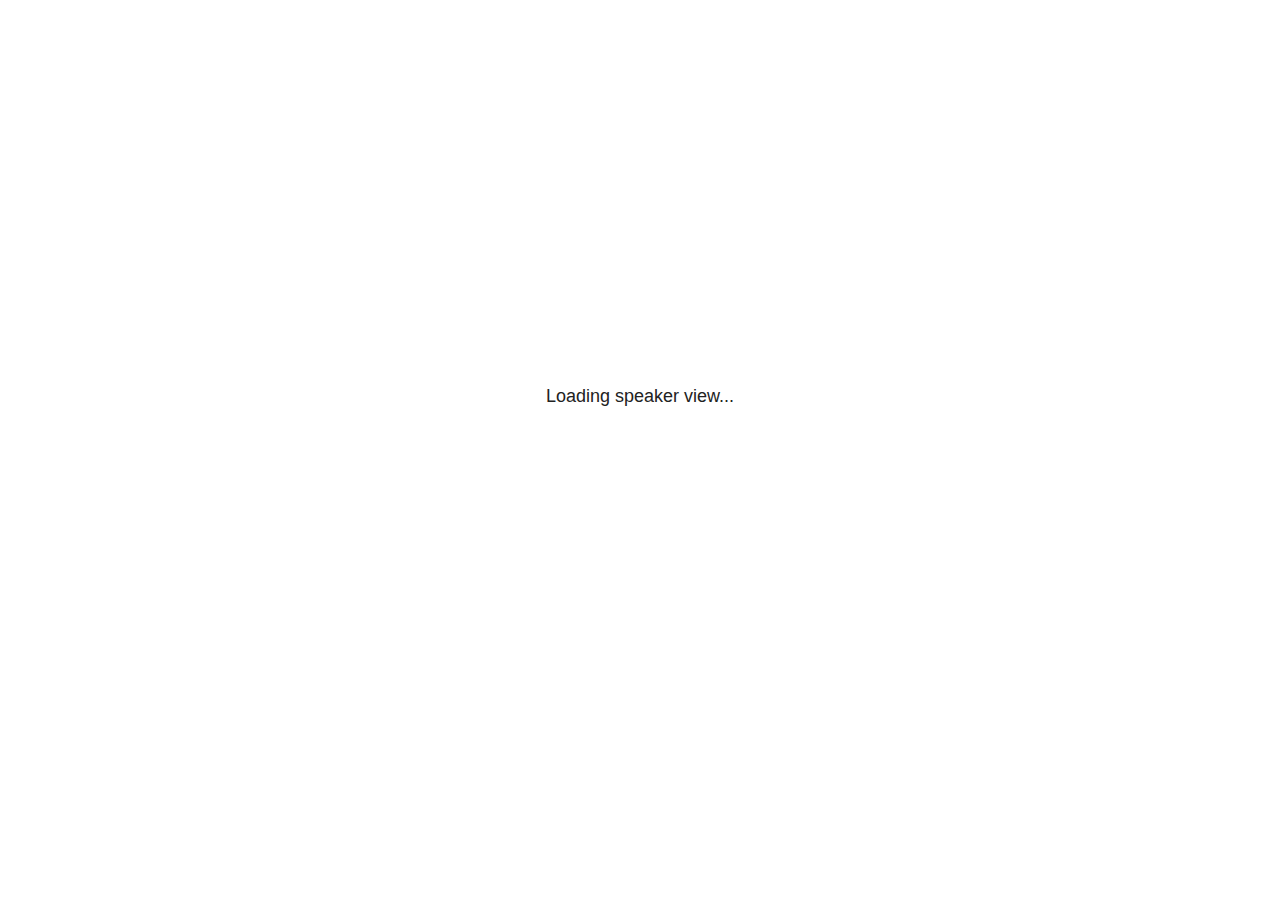
<file: reveal.js/plugin/notes/speaker-view.html>
<html lang="en">
	<head>
		<meta charset="utf-8">

		<title>reveal.js - Speaker View</title>

		<style>
			body {
				font-family: Helvetica;
				font-size: 18px;
			}

			#current-slide,
			#upcoming-slide,
			#speaker-controls {
				padding: 6px;
				box-sizing: border-box;
				-moz-box-sizing: border-box;
			}

			#current-slide iframe,
			#upcoming-slide iframe {
				width: 100%;
				height: 100%;
				border: 1px solid #ddd;
			}

			#current-slide .label,
			#upcoming-slide .label {
				position: absolute;
				top: 10px;
				left: 10px;
				z-index: 2;
			}

			#connection-status {
				position: absolute;
				top: 0;
				left: 0;
				width: 100%;
				height: 100%;
				z-index: 20;
				padding: 30% 20% 20% 20%;
				font-size: 18px;
				color: #222;
				background: #fff;
				text-align: center;
				box-sizing: border-box;
				line-height: 1.4;
			}

			.overlay-element {
				height: 34px;
				line-height: 34px;
				padding: 0 10px;
				text-shadow: none;
				background: rgba( 220, 220, 220, 0.8 );
				color: #222;
				font-size: 14px;
			}

			.overlay-element.interactive:hover {
				background: rgba( 220, 220, 220, 1 );
			}

			#current-slide {
				position: absolute;
				width: 60%;
				height: 100%;
				top: 0;
				left: 0;
				padding-right: 0;
			}

			#upcoming-slide {
				position: absolute;
				width: 40%;
				height: 40%;
				right: 0;
				top: 0;
			}

			/* Speaker controls */
			#speaker-controls {
				position: absolute;
				top: 40%;
				right: 0;
				width: 40%;
				height: 60%;
				overflow: auto;
				font-size: 18px;
			}

				.speaker-controls-time.hidden,
				.speaker-controls-notes.hidden {
					display: none;
				}

				.speaker-controls-time .label,
				.speaker-controls-pace .label,
				.speaker-controls-notes .label {
					text-transform: uppercase;
					font-weight: normal;
					font-size: 0.66em;
					color: #666;
					margin: 0;
				}

				.speaker-controls-time, .speaker-controls-pace {
					border-bottom: 1px solid rgba( 200, 200, 200, 0.5 );
					margin-bottom: 10px;
					padding: 10px 16px;
					padding-bottom: 20px;
					cursor: pointer;
				}

				.speaker-controls-time .reset-button {
					opacity: 0;
					float: right;
					color: #666;
					text-decoration: none;
				}
				.speaker-controls-time:hover .reset-button {
					opacity: 1;
				}

				.speaker-controls-time .timer,
				.speaker-controls-time .clock {
					width: 50%;
				}

				.speaker-controls-time .timer,
				.speaker-controls-time .clock,
				.speaker-controls-time .pacing .hours-value,
				.speaker-controls-time .pacing .minutes-value,
				.speaker-controls-time .pacing .seconds-value {
					font-size: 1.9em;
				}

				.speaker-controls-time .timer {
					float: left;
				}

				.speaker-controls-time .clock {
					float: right;
					text-align: right;
				}

				.speaker-controls-time span.mute {
					opacity: 0.3;
				}

				.speaker-controls-time .pacing-title {
					margin-top: 5px;
				}

				.speaker-controls-time .pacing.ahead {
					color: blue;
				}

				.speaker-controls-time .pacing.on-track {
					color: green;
				}

				.speaker-controls-time .pacing.behind {
					color: red;
				}

				.speaker-controls-notes {
					padding: 10px 16px;
				}

				.speaker-controls-notes .value {
					margin-top: 5px;
					line-height: 1.4;
					font-size: 1.2em;
				}

			/* Layout selector */
			#speaker-layout {
				position: absolute;
				top: 10px;
				right: 10px;
				color: #222;
				z-index: 10;
			}
				#speaker-layout select {
					position: absolute;
					width: 100%;
					height: 100%;
					top: 0;
					left: 0;
					border: 0;
					box-shadow: 0;
					cursor: pointer;
					opacity: 0;

					font-size: 1em;
					background-color: transparent;

					-moz-appearance: none;
					-webkit-appearance: none;
					-webkit-tap-highlight-color: rgba(0, 0, 0, 0);
				}

				#speaker-layout select:focus {
					outline: none;
					box-shadow: none;
				}

			.clear {
				clear: both;
			}

			/* Speaker layout: Wide */
			body[data-speaker-layout="wide"] #current-slide,
			body[data-speaker-layout="wide"] #upcoming-slide {
				width: 50%;
				height: 45%;
				padding: 6px;
			}

			body[data-speaker-layout="wide"] #current-slide {
				top: 0;
				left: 0;
			}

			body[data-speaker-layout="wide"] #upcoming-slide {
				top: 0;
				left: 50%;
			}

			body[data-speaker-layout="wide"] #speaker-controls {
				top: 45%;
				left: 0;
				width: 100%;
				height: 50%;
				font-size: 1.25em;
			}

			/* Speaker layout: Tall */
			body[data-speaker-layout="tall"] #current-slide,
			body[data-speaker-layout="tall"] #upcoming-slide {
				width: 45%;
				height: 50%;
				padding: 6px;
			}

			body[data-speaker-layout="tall"] #current-slide {
				top: 0;
				left: 0;
			}

			body[data-speaker-layout="tall"] #upcoming-slide {
				top: 50%;
				left: 0;
			}

			body[data-speaker-layout="tall"] #speaker-controls {
				padding-top: 40px;
				top: 0;
				left: 45%;
				width: 55%;
				height: 100%;
				font-size: 1.25em;
			}

			/* Speaker layout: Notes only */
			body[data-speaker-layout="notes-only"] #current-slide,
			body[data-speaker-layout="notes-only"] #upcoming-slide {
				display: none;
			}

			body[data-speaker-layout="notes-only"] #speaker-controls {
				padding-top: 40px;
				top: 0;
				left: 0;
				width: 100%;
				height: 100%;
				font-size: 1.25em;
			}

			@media screen and (max-width: 1080px) {
				body[data-speaker-layout="default"] #speaker-controls {
					font-size: 16px;
				}
			}

			@media screen and (max-width: 900px) {
				body[data-speaker-layout="default"] #speaker-controls {
					font-size: 14px;
				}
			}

			@media screen and (max-width: 800px) {
				body[data-speaker-layout="default"] #speaker-controls {
					font-size: 12px;
				}
			}

		</style>
	</head>

	<body>

		<div id="connection-status">Loading speaker view...</div>

		<div id="current-slide"></div>
		<div id="upcoming-slide"><span class="overlay-element label">Upcoming</span></div>
		<div id="speaker-controls">
			<div class="speaker-controls-time">
				<h4 class="label">Time <span class="reset-button">Click to Reset</span></h4>
				<div class="clock">
					<span class="clock-value">0:00 AM</span>
				</div>
				<div class="timer">
					<span class="hours-value">00</span><span class="minutes-value">:00</span><span class="seconds-value">:00</span>
				</div>
				<div class="clear"></div>

				<h4 class="label pacing-title" style="display: none">Pacing – Time to finish current slide</h4>
				<div class="pacing" style="display: none">
					<span class="hours-value">00</span><span class="minutes-value">:00</span><span class="seconds-value">:00</span>
				</div>
			</div>

			<div class="speaker-controls-notes hidden">
				<h4 class="label">Notes</h4>
				<div class="value"></div>
			</div>
		</div>
		<div id="speaker-layout" class="overlay-element interactive">
			<span class="speaker-layout-label"></span>
			<select class="speaker-layout-dropdown"></select>
		</div>

		<script>

			(function() {

				var notes,
					notesValue,
					currentState,
					currentSlide,
					upcomingSlide,
					layoutLabel,
					layoutDropdown,
					pendingCalls = {},
					lastRevealApiCallId = 0,
					connected = false;

				var SPEAKER_LAYOUTS = {
					'default': 'Default',
					'wide': 'Wide',
					'tall': 'Tall',
					'notes-only': 'Notes only'
				};

				setupLayout();

				var connectionStatus = document.querySelector( '#connection-status' );
				var connectionTimeout = setTimeout( function() {
					connectionStatus.innerHTML = 'Error connecting to main window.<br>Please try closing and reopening the speaker view.';
				}, 5000 );

				window.addEventListener( 'message', function( event ) {

					clearTimeout( connectionTimeout );
					connectionStatus.style.display = 'none';

					var data = JSON.parse( event.data );

					// The overview mode is only useful to the reveal.js instance
					// where navigation occurs so we don't sync it
					if( data.state ) delete data.state.overview;

					// Messages sent by the notes plugin inside of the main window
					if( data && data.namespace === 'reveal-notes' ) {
						if( data.type === 'connect' ) {
							handleConnectMessage( data );
						}
						else if( data.type === 'state' ) {
							handleStateMessage( data );
						}
						else if( data.type === 'return' ) {
							pendingCalls[data.callId](data.result);
							delete pendingCalls[data.callId];
						}
					}
					// Messages sent by the reveal.js inside of the current slide preview
					else if( data && data.namespace === 'reveal' ) {
						if( /ready/.test( data.eventName ) ) {
							// Send a message back to notify that the handshake is complete
							window.opener.postMessage( JSON.stringify({ namespace: 'reveal-notes', type: 'connected'} ), '*' );
						}
						else if( /slidechanged|fragmentshown|fragmenthidden|paused|resumed/.test( data.eventName ) && currentState !== JSON.stringify( data.state ) ) {

							window.opener.postMessage( JSON.stringify({ method: 'setState', args: [ data.state ]} ), '*' );

						}
					}

				} );

				/**
				 * Asynchronously calls the Reveal.js API of the main frame.
				 */
				function callRevealApi( methodName, methodArguments, callback ) {

					var callId = ++lastRevealApiCallId;
					pendingCalls[callId] = callback;
					window.opener.postMessage( JSON.stringify( {
						namespace: 'reveal-notes',
						type: 'call',
						callId: callId,
						methodName: methodName,
						arguments: methodArguments
					} ), '*' );

				}

				/**
				 * Called when the main window is trying to establish a
				 * connection.
				 */
				function handleConnectMessage( data ) {

					if( connected === false ) {
						connected = true;

						setupIframes( data );
						setupKeyboard();
						setupNotes();
						setupTimer();
					}

				}

				/**
				 * Called when the main window sends an updated state.
				 */
				function handleStateMessage( data ) {

					// Store the most recently set state to avoid circular loops
					// applying the same state
					currentState = JSON.stringify( data.state );

					// No need for updating the notes in case of fragment changes
					if ( data.notes ) {
						notes.classList.remove( 'hidden' );
						notesValue.style.whiteSpace = data.whitespace;
						if( data.markdown ) {
							notesValue.innerHTML = marked( data.notes );
						}
						else {
							notesValue.innerHTML = data.notes;
						}
					}
					else {
						notes.classList.add( 'hidden' );
					}

					// Update the note slides
					currentSlide.contentWindow.postMessage( JSON.stringify({ method: 'setState', args: [ data.state ] }), '*' );
					upcomingSlide.contentWindow.postMessage( JSON.stringify({ method: 'setState', args: [ data.state ] }), '*' );
					upcomingSlide.contentWindow.postMessage( JSON.stringify({ method: 'next' }), '*' );

				}

				// Limit to max one state update per X ms
				handleStateMessage = debounce( handleStateMessage, 200 );

				/**
				 * Forward keyboard events to the current slide window.
				 * This enables keyboard events to work even if focus
				 * isn't set on the current slide iframe.
				 *
				 * Block F5 default handling, it reloads and disconnects
				 * the speaker notes window.
				 */
				function setupKeyboard() {

					document.addEventListener( 'keydown', function( event ) {
						if( event.keyCode === 116 || ( event.metaKey && event.keyCode === 82 ) ) {
							event.preventDefault();
							return false;
						}
						currentSlide.contentWindow.postMessage( JSON.stringify({ method: 'triggerKey', args: [ event.keyCode ] }), '*' );
					} );

				}

				/**
				 * Creates the preview iframes.
				 */
				function setupIframes( data ) {

					var params = [
						'receiver',
						'progress=false',
						'history=false',
						'transition=none',
						'autoSlide=0',
						'backgroundTransition=none'
					].join( '&' );

					var urlSeparator = /\?/.test(data.url) ? '&' : '?';
					var hash = '#/' + data.state.indexh + '/' + data.state.indexv;
					var currentURL = data.url + urlSeparator + params + '&postMessageEvents=true' + hash;
					var upcomingURL = data.url + urlSeparator + params + '&controls=false' + hash;

					currentSlide = document.createElement( 'iframe' );
					currentSlide.setAttribute( 'width', 1280 );
					currentSlide.setAttribute( 'height', 1024 );
					currentSlide.setAttribute( 'src', currentURL );
					document.querySelector( '#current-slide' ).appendChild( currentSlide );

					upcomingSlide = document.createElement( 'iframe' );
					upcomingSlide.setAttribute( 'width', 640 );
					upcomingSlide.setAttribute( 'height', 512 );
					upcomingSlide.setAttribute( 'src', upcomingURL );
					document.querySelector( '#upcoming-slide' ).appendChild( upcomingSlide );

				}

				/**
				 * Setup the notes UI.
				 */
				function setupNotes() {

					notes = document.querySelector( '.speaker-controls-notes' );
					notesValue = document.querySelector( '.speaker-controls-notes .value' );

				}

				function getTimings( callback ) {

					callRevealApi( 'getSlidesAttributes', [], function ( slideAttributes ) {
						callRevealApi( 'getConfig', [], function ( config ) {
							var totalTime = config.totalTime;
							var minTimePerSlide = config.minimumTimePerSlide || 0;
							var defaultTiming = config.defaultTiming;
							if ((defaultTiming == null) && (totalTime == null)) {
								callback(null);
								return;
							}
							// Setting totalTime overrides defaultTiming
							if (totalTime) {
								defaultTiming = 0;
							}
							var timings = [];
							for ( var i in slideAttributes ) {
								var slide = slideAttributes[ i ];
								var timing = defaultTiming;
								if( slide.hasOwnProperty( 'data-timing' )) {
									var t = slide[ 'data-timing' ];
									timing = parseInt(t);
									if( isNaN(timing) ) {
										console.warn("Could not parse timing '" + t + "' of slide " + i + "; using default of " + defaultTiming);
										timing = defaultTiming;
									}
								}
								timings.push(timing);
							}
							if ( totalTime ) {
								// After we've allocated time to individual slides, we summarize it and
								// subtract it from the total time
								var remainingTime = totalTime - timings.reduce( function(a, b) { return a + b; }, 0 );
								// The remaining time is divided by the number of slides that have 0 seconds
								// allocated at the moment, giving the average time-per-slide on the remaining slides
								var remainingSlides = (timings.filter( function(x) { return x == 0 }) ).length
								var timePerSlide = Math.round( remainingTime / remainingSlides, 0 )
								// And now we replace every zero-value timing with that average
								timings = timings.map( function(x) { return (x==0 ? timePerSlide : x) } );
							}
							var slidesUnderMinimum = timings.filter( function(x) { return (x < minTimePerSlide) } ).length
							if ( slidesUnderMinimum ) {
								message = "The pacing time for " + slidesUnderMinimum + " slide(s) is under the configured minimum of " + minTimePerSlide + " seconds. Check the data-timing attribute on individual slides, or consider increasing the totalTime or minimumTimePerSlide configuration options (or removing some slides).";
								alert(message);
							}
							callback( timings );
						} );
					} );

				}

				/**
				 * Return the number of seconds allocated for presenting
				 * all slides up to and including this one.
				 */
				function getTimeAllocated( timings, callback ) {

					callRevealApi( 'getSlidePastCount', [], function ( currentSlide ) {
						var allocated = 0;
						for (var i in timings.slice(0, currentSlide + 1)) {
							allocated += timings[i];
						}
						callback( allocated );
					} );

				}

				/**
				 * Create the timer and clock and start updating them
				 * at an interval.
				 */
				function setupTimer() {

					var start = new Date(),
					timeEl = document.querySelector( '.speaker-controls-time' ),
					clockEl = timeEl.querySelector( '.clock-value' ),
					hoursEl = timeEl.querySelector( '.hours-value' ),
					minutesEl = timeEl.querySelector( '.minutes-value' ),
					secondsEl = timeEl.querySelector( '.seconds-value' ),
					pacingTitleEl = timeEl.querySelector( '.pacing-title' ),
					pacingEl = timeEl.querySelector( '.pacing' ),
					pacingHoursEl = pacingEl.querySelector( '.hours-value' ),
					pacingMinutesEl = pacingEl.querySelector( '.minutes-value' ),
					pacingSecondsEl = pacingEl.querySelector( '.seconds-value' );

					var timings = null;
					getTimings( function ( _timings ) {

						timings = _timings;
						if (_timings !== null) {
							pacingTitleEl.style.removeProperty('display');
							pacingEl.style.removeProperty('display');
						}

						// Update once directly
						_updateTimer();

						// Then update every second
						setInterval( _updateTimer, 1000 );

					} );


					function _resetTimer() {

						if (timings == null) {
							start = new Date();
							_updateTimer();
						}
						else {
							// Reset timer to beginning of current slide
							getTimeAllocated( timings, function ( slideEndTimingSeconds ) {
								var slideEndTiming = slideEndTimingSeconds * 1000;
								callRevealApi( 'getSlidePastCount', [], function ( currentSlide ) {
									var currentSlideTiming = timings[currentSlide] * 1000;
									var previousSlidesTiming = slideEndTiming - currentSlideTiming;
									var now = new Date();
									start = new Date(now.getTime() - previousSlidesTiming);
									_updateTimer();
								} );
							} );
						}

					}

					timeEl.addEventListener( 'click', function() {
						_resetTimer();
						return false;
					} );

					function _displayTime( hrEl, minEl, secEl, time) {

						var sign = Math.sign(time) == -1 ? "-" : "";
						time = Math.abs(Math.round(time / 1000));
						var seconds = time % 60;
						var minutes = Math.floor( time / 60 ) % 60 ;
						var hours = Math.floor( time / ( 60 * 60 )) ;
						hrEl.innerHTML = sign + zeroPadInteger( hours );
						if (hours == 0) {
							hrEl.classList.add( 'mute' );
						}
						else {
							hrEl.classList.remove( 'mute' );
						}
						minEl.innerHTML = ':' + zeroPadInteger( minutes );
						if (hours == 0 && minutes == 0) {
							minEl.classList.add( 'mute' );
						}
						else {
							minEl.classList.remove( 'mute' );
						}
						secEl.innerHTML = ':' + zeroPadInteger( seconds );
					}

					function _updateTimer() {

						var diff, hours, minutes, seconds,
						now = new Date();

						diff = now.getTime() - start.getTime();

						clockEl.innerHTML = now.toLocaleTimeString( 'en-US', { hour12: true, hour: '2-digit', minute:'2-digit' } );
						_displayTime( hoursEl, minutesEl, secondsEl, diff );
						if (timings !== null) {
							_updatePacing(diff);
						}

					}

					function _updatePacing(diff) {

						getTimeAllocated( timings, function ( slideEndTimingSeconds ) {
							var slideEndTiming = slideEndTimingSeconds * 1000;

							callRevealApi( 'getSlidePastCount', [], function ( currentSlide ) {
								var currentSlideTiming = timings[currentSlide] * 1000;
								var timeLeftCurrentSlide = slideEndTiming - diff;
								if (timeLeftCurrentSlide < 0) {
									pacingEl.className = 'pacing behind';
								}
								else if (timeLeftCurrentSlide < currentSlideTiming) {
									pacingEl.className = 'pacing on-track';
								}
								else {
									pacingEl.className = 'pacing ahead';
								}
								_displayTime( pacingHoursEl, pacingMinutesEl, pacingSecondsEl, timeLeftCurrentSlide );
							} );
						} );
					}

				}

				/**
				 * Sets up the speaker view layout and layout selector.
				 */
				function setupLayout() {

					layoutDropdown = document.querySelector( '.speaker-layout-dropdown' );
					layoutLabel = document.querySelector( '.speaker-layout-label' );

					// Render the list of available layouts
					for( var id in SPEAKER_LAYOUTS ) {
						var option = document.createElement( 'option' );
						option.setAttribute( 'value', id );
						option.textContent = SPEAKER_LAYOUTS[ id ];
						layoutDropdown.appendChild( option );
					}

					// Monitor the dropdown for changes
					layoutDropdown.addEventListener( 'change', function( event ) {

						setLayout( layoutDropdown.value );

					}, false );

					// Restore any currently persisted layout
					setLayout( getLayout() );

				}

				/**
				 * Sets a new speaker view layout. The layout is persisted
				 * in local storage.
				 */
				function setLayout( value ) {

					var title = SPEAKER_LAYOUTS[ value ];

					layoutLabel.innerHTML = 'Layout' + ( title ? ( ': ' + title ) : '' );
					layoutDropdown.value = value;

					document.body.setAttribute( 'data-speaker-layout', value );

					// Persist locally
					if( supportsLocalStorage() ) {
						window.localStorage.setItem( 'reveal-speaker-layout', value );
					}

				}

				/**
				 * Returns the ID of the most recently set speaker layout
				 * or our default layout if none has been set.
				 */
				function getLayout() {

					if( supportsLocalStorage() ) {
						var layout = window.localStorage.getItem( 'reveal-speaker-layout' );
						if( layout ) {
							return layout;
						}
					}

					// Default to the first record in the layouts hash
					for( var id in SPEAKER_LAYOUTS ) {
						return id;
					}

				}

				function supportsLocalStorage() {

					try {
						localStorage.setItem('test', 'test');
						localStorage.removeItem('test');
						return true;
					}
					catch( e ) {
						return false;
					}

				}

				function zeroPadInteger( num ) {

					var str = '00' + parseInt( num );
					return str.substring( str.length - 2 );

				}

				/**
				 * Limits the frequency at which a function can be called.
				 */
				function debounce( fn, ms ) {

					var lastTime = 0,
						timeout;

					return function() {

						var args = arguments;
						var context = this;

						clearTimeout( timeout );

						var timeSinceLastCall = Date.now() - lastTime;
						if( timeSinceLastCall > ms ) {
							fn.apply( context, args );
							lastTime = Date.now();
						}
						else {
							timeout = setTimeout( function() {
								fn.apply( context, args );
								lastTime = Date.now();
							}, ms - timeSinceLastCall );
						}

					}

				}

			})();

		</script>
	</body>
</html>
</file>
